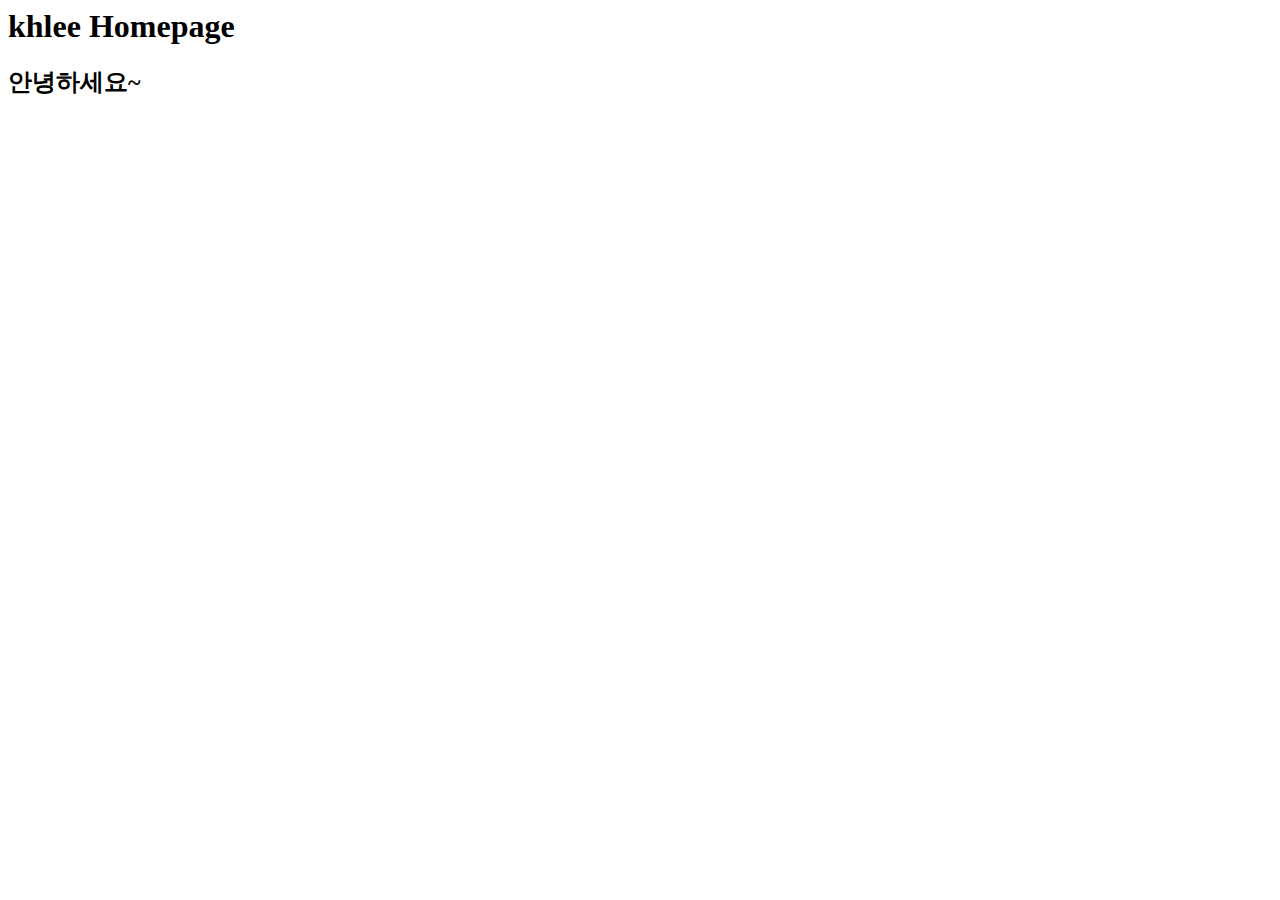
<file: youtube.html>
<html>
<head>
  <title>khlee homepage</title>
</head>
<body>
  <h1>khlee Homepage</h1>
  <h2>안녕하세요~</h2>
</body>
</html>

<iframe width="560" height="315" src="https://www.youtube.com/embed/9D4bFzuviZA" title="YouTube video player" frameborder="0" allow="accelerometer; autoplay; clipboard-write; encrypted-media; gyroscope; picture-in-picture" allowfullscreen></iframe>
</file>
